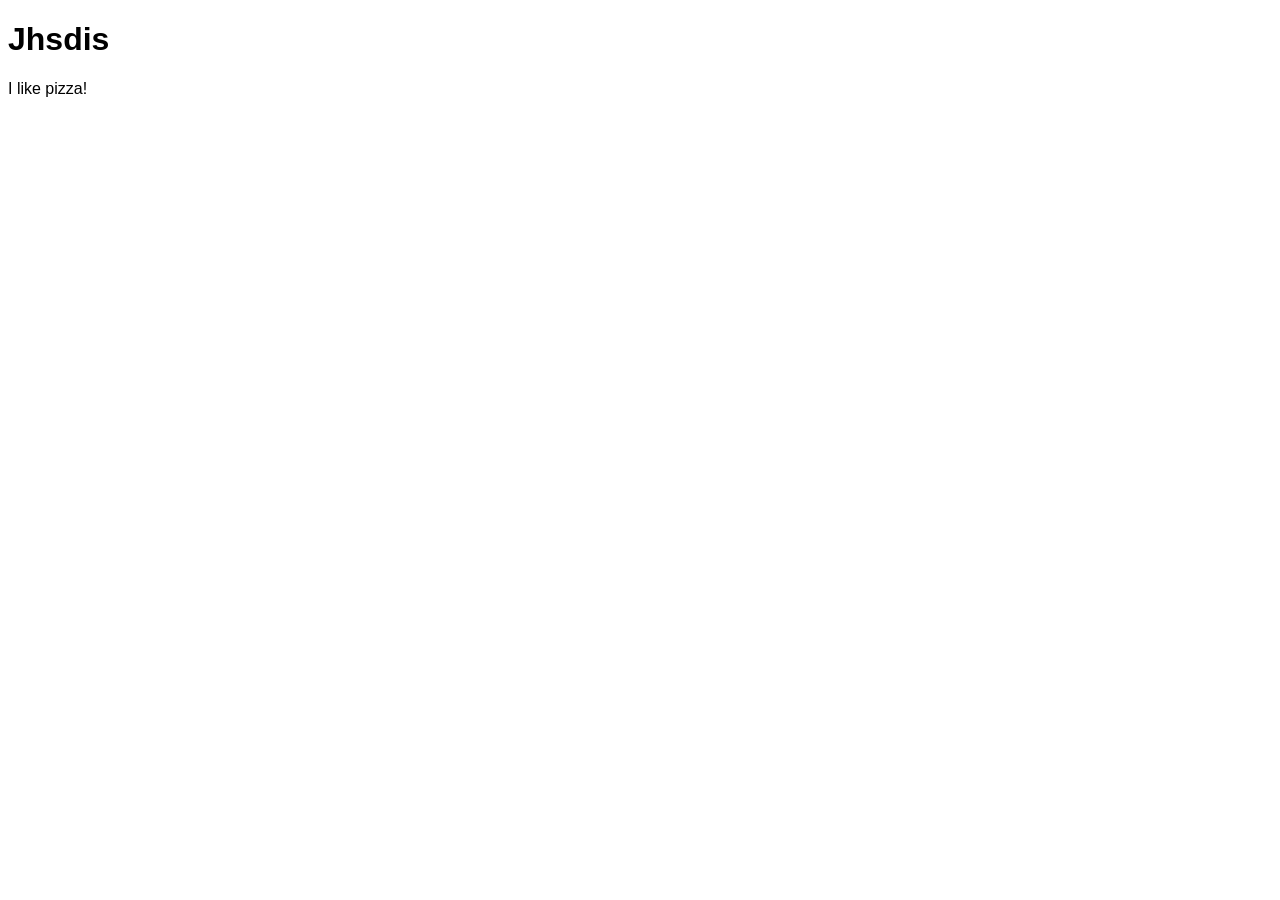
<file: BeginningJavaScript/index.html>
<!DOCTYPE html>
<html lang="en">
<head>
  <meta charset="UTF-8">
  <meta name="viewport" content="width=device-width, initial-scale=1.0">
  <title>My Website first JavaScript</title>
  <link rel="stylesheet" href="style.css">
</head>
<body>
  <h1 id="myH1"></h1>
  <p id="myP"></p>
  
  <script src="index.js"></script>
</body>
</html>
</file>
<file: BeginningJavaScript/style.css>
/*style*/
body {
  font-family: Verdana, Geneva, Tahoma, sans-serif;
  font-size: em;
}
</file>
